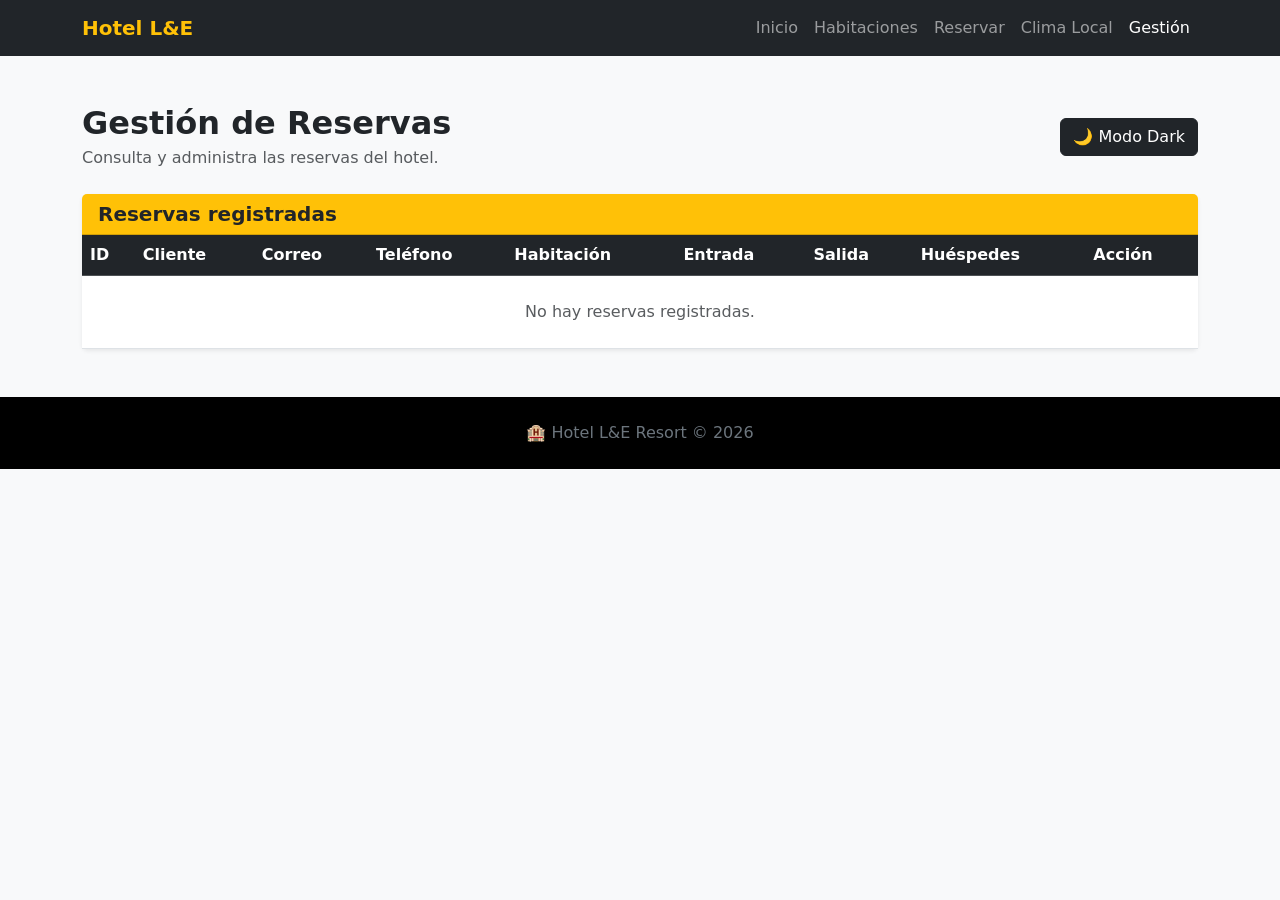
<file: pages/administracion.html>
<!DOCTYPE html>
<html lang="es">

<head>
    <meta charset="UTF-8">
    <meta name="viewport" content="width=device-width, initial-scale=1.0">

    <title>Gestión de Reservas - Hotel L&E</title>

    <link href="https://cdn.jsdelivr.net/npm/bootstrap@5.3.0/dist/css/bootstrap.min.css"
          rel="stylesheet">

    <link rel="stylesheet" href="../Css/style.css">
</head>

<body class="bg-light">

    <!-- NAVBAR -->
    <nav class="navbar navbar-expand-lg navbar-dark bg-dark sticky-top">
        <div class="container">

            <a class="navbar-brand fw-bold text-warning"
               href="../index.html">
                Hotel L&E
            </a>

            <button class="navbar-toggler"
                    type="button"
                    data-bs-toggle="collapse"
                    data-bs-target="#navbarNav">

                <span class="navbar-toggler-icon"></span>

            </button>

            <div class="collapse navbar-collapse" id="navbarNav">

                <ul class="navbar-nav ms-auto">

                    <li class="nav-item">
                        <a class="nav-link" href="../index.html">
                            Inicio
                        </a>
                    </li>

                    <li class="nav-item">
                        <a class="nav-link" href="habitaciones.html">
                            Habitaciones
                        </a>
                    </li>

                    <li class="nav-item">
                        <a class="nav-link" href="reservas.html">
                            Reservar
                        </a>
                    </li>

                    <li class="nav-item">
                        <a class="nav-link" href="clima.html">
                            Clima Local
                        </a>
                    </li>

                    <li class="nav-item">
                        <a class="nav-link active"
                           href="administracion.html">
                            Gestión
                        </a>
                    </li>

                </ul>

            </div>
        </div>
    </nav>


    <!-- CONTENIDO -->
    <main class="container my-5">

        <div class="d-flex justify-content-between align-items-center mb-4">

            <div>
                <h2 class="fw-bold mb-1">
                    Gestión de Reservas
                </h2>

                <p class="text-muted mb-0">
                    Consulta y administra las reservas del hotel.
                </p>
            </div>

            <button class="btn btn-dark"
                    id="btnToggleDark">
                🌙 Modo Dark
            </button>

        </div>


        <!-- TABLA -->
        <div class="card border-0 shadow-sm">

            <div class="card-header bg-warning text-dark">
                <h5 class="fw-bold mb-0">
                    Reservas registradas
                </h5>
            </div>

            <div class="table-responsive">

                <table class="table table-hover align-middle mb-0">

                    <thead class="table-dark">

                        <tr>
                            <th>ID</th>
                            <th>Cliente</th>
                            <th>Correo</th>
                            <th>Teléfono</th>
                            <th>Habitación</th>
                            <th>Entrada</th>
                            <th>Salida</th>
                            <th>Huéspedes</th>
                            <th>Acción</th>
                        </tr>

                    </thead>

                    <tbody id="tablaReservas">

                    </tbody>

                </table>

            </div>
        </div>

    </main>

    <footer class="bg-black text-secondary text-center py-4">

        <p class="mb-0">
            🏨 Hotel L&E Resort © 2026
        </p>

    </footer>


    <script src="https://cdn.jsdelivr.net/npm/bootstrap@5.3.0/dist/js/bootstrap.bundle.min.js">
    </script>

    <script src="../js/app.js"></script>

</body>
</html>
</file>
<file: Css/style.css>
:root {
    --primary-color: #0d6efd;
    --accent-color: #ffc107;
    --dark-bg: #121212;
    --dark-card: #1e1e1e;
    --dark-text: #f8f9fa;
}

body {
    transition: background-color 0.3s ease, color 0.3s ease;
}

/* Animaciones */
.card {
    transition: transform 0.2s ease, box-shadow 0.2s ease;
}

.card:hover {
    transform: translateY(-5px);
    box-shadow: 0 8px 16px rgba(0,0,0,.15) !important;
}

/* Modo oscuro */
body.dark-mode {
    background-color: var(--dark-bg) !important;
    color: var(--dark-text) !important;
}

body.dark-mode .bg-white,
body.dark-mode .bg-light {
    background-color: var(--dark-bg) !important;
}

body.dark-mode .card,
body.dark-mode .table,
body.dark-mode .offcanvas {
    background-color: var(--dark-card) !important;
    color: var(--dark-text) !important;
}

body.dark-mode h1,
body.dark-mode h2,
body.dark-mode h3,
body.dark-mode h4,
body.dark-mode h5,
body.dark-mode h6,
body.dark-mode .text-dark {
    color: var(--dark-text) !important;
}

body.dark-mode .text-muted,
body.dark-mode .text-secondary {
    color: #bbb !important;
}

body.dark-mode .table td,
body.dark-mode .table th {
    color: var(--dark-text) !important;
    border-color: #333 !important;
}

body.dark-mode .form-control,
body.dark-mode .form-select {
    background-color: #252525 !important;
    color: white !important;
    border-color: #444 !important;
}

body.dark-mode footer {
    background-color: #050505 !important;
}
    +


/* Opción usando la clase específica que le pusiste en el HTML */
.carousel-item-img {
    height: 250px !important; /* Ajusta este valor (ej: 200px, 250px o 30vh) */
    object-fit: cover;
    object-position: center;
}
</file>
